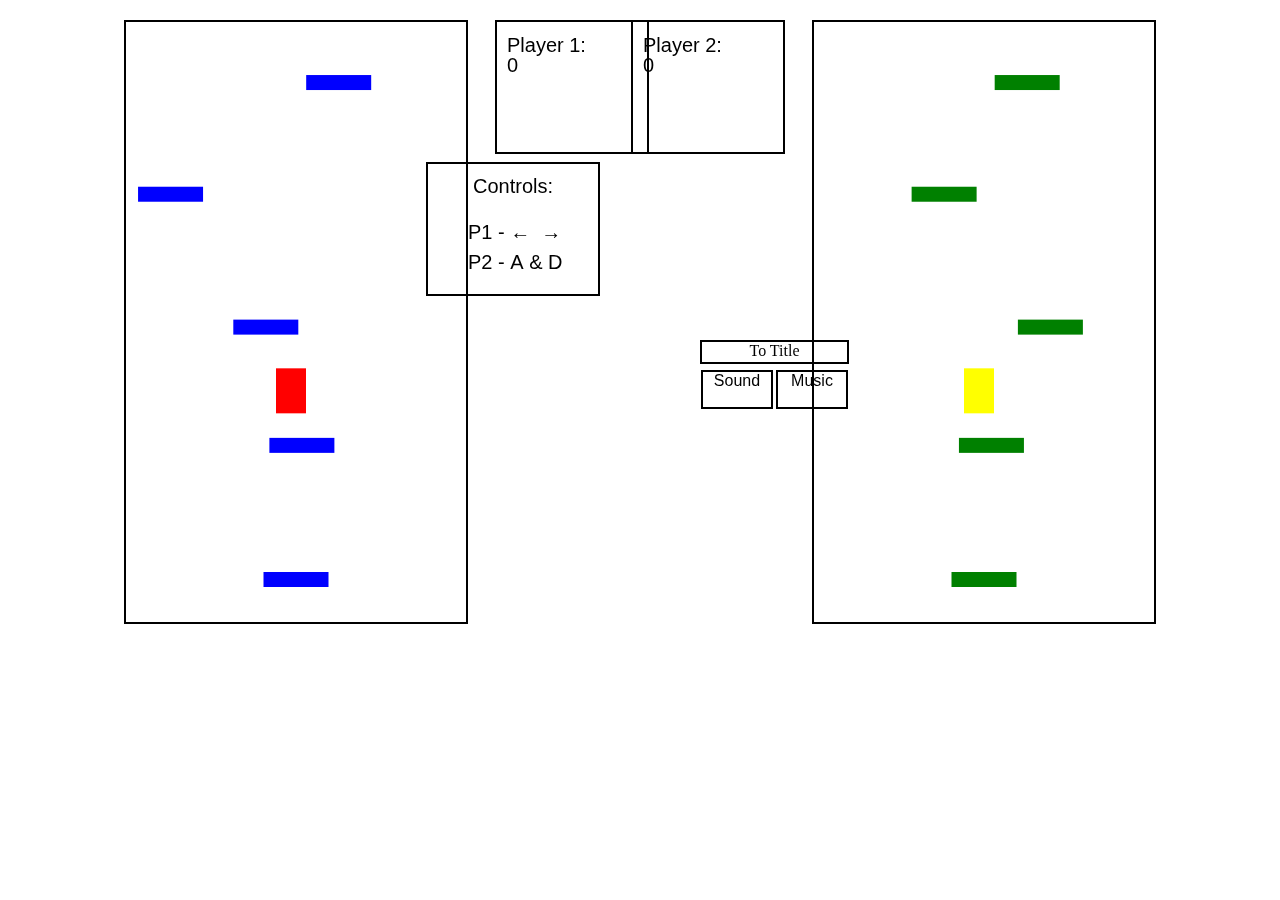
<file: Skyhop_Multi.html>
<!DOCTYPE html>
<html>
<head>
  <title>Two Player Game</title>
</head>
<body>
    <div id="player1">
        <canvas id="game1"width="340" height="600"></canvas>
    </div>
    <div id="player2">
        <canvas id="game2"width="340" height="600"></canvas>
    </div>
    <div id="score1">
        <canvas id="scoreCanvas1"width="150" height="130" ></canvas>
    </div>
    <div id="score2">
        <canvas id="scoreCanvas2"width="150" height="130" ></canvas>
    </div>
    <div id="tutorial">
        <canvas id="tutorial" ></canvas>
    </div>
    <div id="reset">
        <canvas id="resetCanvas" width="170" height="130"></canvas>
    </div>
    <div class="exit_border">
      <a href="Skyhop.html" class="exit">To Title</a>
    </div>
    <div class="option">
      <a href="#" class="sound">Sound</a>
      <a href="#" class="music">Music</a>
    </div>
  <style>
    #reset {
        position: absolute;
        width: 170px;
        height: 130px;
        top: auto;
    }
    #reset {
        right: 680px;
        border: 2px solid black;
    }
    #player1, #player2 {
        position: absolute;
        top: 20px;
        width: 340px;
        height: 600px;
    }

    #player2 {
        right: 50%;
        transform: translateX(-50%);
        border: 2px solid black;
    }

    #player1 {
        left: 50%;
        transform: translateX(50%);
        border: 2px solid black;
    }
    #score1, #score2 {
        position: absolute;
        top: 20px;
        width: 150px;
        height: 130px;
    }

    #score2 {
        left:44.7%;
        transform: translateX(-50%);
        border: 2px solid black;
    }

    #score1 {
        right: 44.7%;
        transform: translateX(50%);
        border: 2px solid black;
    }
  
    .exit_border{
      height: 20px;
      width: 145px;
      border: 2px solid;
      display: block;
      position: absolute;
      top: 340px;
      left: 700px;
    }

    .exit{
      color: black;
      text-decoration: none;
      text-align: center;
      display: block;
      padding: 0px 10px;
    }

    .option{
      text-align: center;
    }

    .sound{
      height: 35px;
      width: 68px;
      color: black;
      font-family: "Noto Sans Lao Looped", sans-serif;
      border: 2px solid;
      text-decoration: none;
      text-align: center;
      position: absolute;
      top: 370px;
      left: 701px;
    }

    .music{
      height: 35px;
      width: 68px;
      color: black;
      font-family: "Noto Sans Lao Looped", sans-serif;
      border: 2px solid;
      text-decoration: none;
      text-align: center;
      position: absolute;
      top: 370px;
      left: 776px;
    }
    
  </style>

  <script>
    const canvas1 = document.getElementById('game1');
    const context1 = canvas1.getContext('2d');
    const canvas2 = document.getElementById('game2');
    const context2 = canvas2.getContext('2d');
    const scoreCanvas1 = document.getElementById('scoreCanvas1'); 
    const scoreCanvas2 = document.getElementById('scoreCanvas2'); 

    let platformWidth = 65;
    let platformHeight = 15;
    const platformStart = canvas1.height - 50;
    const gravity = 0.33;
    const bounceVelocity = -10.5; 
    let minPlatformSpace = 90;
    let maxPlatformSpace = 120;

    let score1 = 0;
    let score2 = 0;

    
    let platforms1 = [{
      x: canvas1.width / 2 - platformWidth / 2,
      y: platformStart
    }]; 

    let platforms2 = [{
      x: canvas2.width / 2 - platformWidth / 2,
      y: platformStart
    }];

    function random(min, max) {
      return Math.random() * (max - min) + min;
    }

  
    let y = platformStart;
    while (y > 0) {
      y -= platformHeight + random(minPlatformSpace, maxPlatformSpace);
      do {
        x = random(1, canvas1.width - 1 - platformWidth);
      } while ( y > canvas1.height / 2 && Math.abs(x - canvas1.width / 2) > platformWidth / 2 );
      platforms1.push({ x, y });

     
      do {
        x = random(1, canvas2.width - 1 - platformWidth);
      } while ( y > canvas2.height / 2 && Math.abs(x - canvas2.width / 2) > platformWidth / 2 );
      platforms2.push({ x, y }); 
    }

    const player1 = {
      width: 30,
      height: 45,
      x: canvas1.width /2 - 20,
      y: platformStart - 60,
      dx: 0,
      dy: 0
    };

    const player2 = {
      width: 30,
      height: 45,
      x: canvas2.width /2 - 20,
      y: platformStart - 60,
      dx: 0,
      dy: 0
    };

    let keydown1 = false; 
    let keydown2 = false; 
    let prevPlayerY1 = player1.y; 
    let prevPlayerY2 = player2.y; 

    function tutorial() {
      const tutorial = document.getElementById('tutorial');
      const ctx = tutorial.getContext('2d');
      ctx.clearRect(0, 0, tutorial.width, tutorial.height);
      ctx.font = '17px Arial';
      ctx.fillStyle = 'black';
      ctx.fillText('CONTROLS', 40, 40);
      ctx.fillText('Player 1: \u2190 \u2192', 10, 90);
      ctx.fillText('Player 2: A  D', 120, 90); 
    }

    function displayScore() {
      const ctx1 = scoreCanvas1.getContext('2d');
      ctx1.clearRect(0, 0, scoreCanvas1.width, scoreCanvas1.height);
      ctx1.font = '20px Arial';
      ctx1.fillStyle = 'black';
      ctx1.fillText('Player 2: ', 10, 30);
      ctx1.fillText(score1, 10, 50);

      const ctx2 = scoreCanvas2.getContext('2d');
      ctx2.clearRect(0, 0, scoreCanvas2.width, scoreCanvas2.height);
      ctx2.font = '20px Arial';
      ctx2.fillStyle = 'black';
      ctx2.fillText('Player 1: ', 10, 30);
      ctx2.fillText(score2, 10, 50);
    }
    function reset() {
        const ctx = resetCanvas.getContext('2d');
        ctx.clearRect(0, 0, resetCanvas.width, resetCanvas.height);
        ctx.font = '20px Arial';
        ctx.fillStyle = 'black';
        ctx.fillText('Controls: ', 45, 29);
        ctx.fillText('P1 - \u2190  \u2192', 40, 75);
        ctx.fillText('P2 - A & D', 40, 105);

        if (player1.y > canvas1.height){
            ctx.clearRect(0, 0, resetCanvas.width, resetCanvas.height);
            ctx.fillText('Player 1 WINS!! ', 10, 50);
            ctx.font = '15px Arial';
            ctx.fillText('Press "Space" to reset ', 10, 100);
            player2.y -= 600;
            document.addEventListener('keydown', function(e) {
            if (e.which === 32) {
                resetGame();
          }
        });

        }
        else if(player2.y > canvas2.height){
            ctx.clearRect(0, 0, resetCanvas.width, resetCanvas.height);
            ctx.fillText('Player 2 WINS!! ', 10, 50);
            ctx.font = '15px Arial';
            ctx.fillText('Press "Space" to reset ',10, 100 );
            player1.y -= 600;
            document.addEventListener('keydown', function(e) {
            if (e.which === 32) {
                resetGame();
          }
        });
        }
      


    }

    function resetGame() {
      score1 = 0;
      score2 = 0;
      platformWidth = 65;
      platforms1 = [{
        x: canvas1.width / 2 - platformWidth / 2,
        y: platformStart
      }];
      platforms2 = [{
        x: canvas2.width / 2 - platformWidth / 2,
        y: platformStart
      }];
      player1.x = canvas1.width / 2  - player1.width / 2;
      player1.y = platformStart - 70;
      player1.dx = 0;
      player1.dy = 0;
      player2.x = canvas2.width / 2  - player2.width / 2;
      player2.y = platformStart - 70;
      player2.dx = 0;
      player2.dy = 0;
      y = platformStart;
      while (y > 0) {
        y -= platformHeight + random(minPlatformSpace, maxPlatformSpace);
        do {
          x = random(1, canvas1.width - 1 - platformWidth);
        } while (
          y > canvas1.height / 2 && Math.abs(x - canvas1.width / 2) > platformWidth / 2
        );
        platforms1.push({ x, y });

       
        do {
          x = random(1, canvas2.width - 1 - platformWidth);
        } while (
          y > canvas2.height / 2 && Math.abs(x - canvas2.width / 2) > platformWidth / 2
        );
        platforms2.push({ x, y }); 
      }
    }

    function loop() {
      requestAnimationFrame(loop);

      
      context1.clearRect(0, 0, canvas1.width, canvas1.height);
      player1.dy += gravity;

      if (player1.y < canvas1.height / 2 && player1.dy < 0) {
        platforms1.forEach(function(platform1) {
          platform1.y += -player1.dy;
        });

        while (platforms1[platforms1.length - 1].y > 0) {
          platforms1.push({
            x: random(25, canvas1.width - 25 - platformWidth),
            y: platforms1[platforms1.length - 1].y - (platformHeight + random(minPlatformSpace, maxPlatformSpace))
        });
        score1 += 100;  
        if (platformWidth <= 30) {
            platformWidth = 30;
        }
        else if (platformWidth >= 5) {
            platformWidth -= 0.5;
          }
          
        }
        maxPlatformSpace = Math.min(maxPlatformSpace, canvas1.height / 2);
      } 
      else {
        player1.y += player1.dy;
      }

      if (!keydown1) { 
        player1.dx = 0;
      }
      player1.x += player1.dx;

      if (player1.x + player1.width < 0) {
        player1.x = canvas1.width;
      } else if (player1.x > canvas1.width) {
        player1.x = -player1.width;
      } else if (player1.y > canvas1.height) {
        context1.font = '40px Arial';
        context1.fillStyle = 'black';
        context1.fillText('GAME OVER', canvas1.width/2 - 115, canvas1.height/2);
        context1.font = '25px Arial';
        context1.fillStyle = 'black';

        document.addEventListener('keydown', function(e) {
          if (e.which === 32) {
            resetGame();
          }
        });
      }

      context1.fillStyle = 'green';
      platforms1.forEach(function(platform1) {
        context1.fillRect(platform1.x, platform1.y, platformWidth, platformHeight);

        if (
          player1.dy > 0 &&
          prevPlayerY1 + player1.height <= platform1.y &&
          player1.x < platform1.x + platformWidth &&
          player1.x + player1.width > platform1.x &&  
          player1.y < platform1.y + platformHeight &&
          player1.y + player1.height > platform1.y
        ) {
          player1.dy = bounceVelocity;
        }
      });

      context1.fillStyle = 'yellow';
      context1.fillRect(player1.x, player1.y, player1.width, player1.height);

      prevPlayerY1 = player1.y;

      platforms1 = platforms1.filter(function(platform1) {
        return platform1.y < canvas1.height;
      });

   
      context2.clearRect(0, 0, canvas2.width, canvas2.height);
      player2.dy += gravity;

      if (player2.y < canvas2.height / 2 && player2.dy < 0) {
        platforms2.forEach(function(platform2) {
          platform2.y += -player2.dy;
        });

        while (platforms2[platforms2.length - 1].y > 0) {
          platforms2.push({
            x: random(25, canvas2.width - 25 - platformWidth),
            y: platforms2[platforms2.length - 1].y - (platformHeight + random(minPlatformSpace, maxPlatformSpace))
          });
          score2 += 100;
          if (platformWidth <= 30) {
            platformWidth = 30;
          } else if (platformWidth >= 5) {
            platformWidth -= 0.5;
          }
          
        }
        maxPlatformSpace = Math.min(maxPlatformSpace, canvas2.height / 2);
      } else {
        player2.y += player2.dy;
      }

      if (!keydown2) { 
        player2.dx = 0;
      }
      player2.x += player2.dx;
      if (player2.x + player2.width < 0) {
        player2.x = canvas2.width;
      } else if (player2.x > canvas2.width) {
        player2.x = -player2.width;
      } else if (player2.y > canvas2.height) {
        context2.font = '40px Arial';
        context2.fillStyle = 'black';
        context2.fillText('GAME OVER', canvas2.width/2 - 115, canvas2.height/2);
        context2.font = '25px Arial';
        context2.fillStyle = 'black';


        document.addEventListener('keydown', function(e) {
          if (e.which === 32) {
            resetGame();
          }
        });
      }

      context2.fillStyle = 'blue';
      platforms2.forEach(function(platform2) {
        context2.fillRect(platform2.x, platform2.y, platformWidth, platformHeight);

        if (
          player2.dy > 0 &&
          prevPlayerY2 + player2.height <= platform2.y &&
          player2.x < platform2.x + platformWidth &&
          player2.x + player2.width > platform2.x &&  
          player2.y < platform2.y + platformHeight &&
          player2.y + player2.height > platform2.y
        ) {
          player2.dy = bounceVelocity;
        }
      });

      context2.fillStyle = 'red';
      context2.fillRect(player2.x, player2.y, player2.width, player2.height);

      prevPlayerY2 = player2.y;

      platforms2 = platforms2.filter(function(platform2) {
        return platform2.y < canvas2.height;
      });
      displayScore();
      reset();
     
    }

    document.addEventListener('keydown', function (e) {
      if (e.which === 37) {
        keydown1 = true; 
        player1.dx = -4; 
      } else if (e.which === 39) { 
        keydown1 = true; 
        player1.dx = 4; 
      } else if (e.which === 65) {
        keydown2 = true;
        player2.dx = -4;
      } else if (e.which === 68) {
        keydown2 = true;
        player2.dx = 4;
      }
    });

    document.addEventListener('keyup', function (e) {
      if (e.which === 37 || e.which === 39) {
        keydown1 = false;
      } else if (e.which === 65 || e.which === 68) {
        keydown2 = false;
      }
    });

    requestAnimationFrame(loop);
  </script>
</body>
</html>
</file>
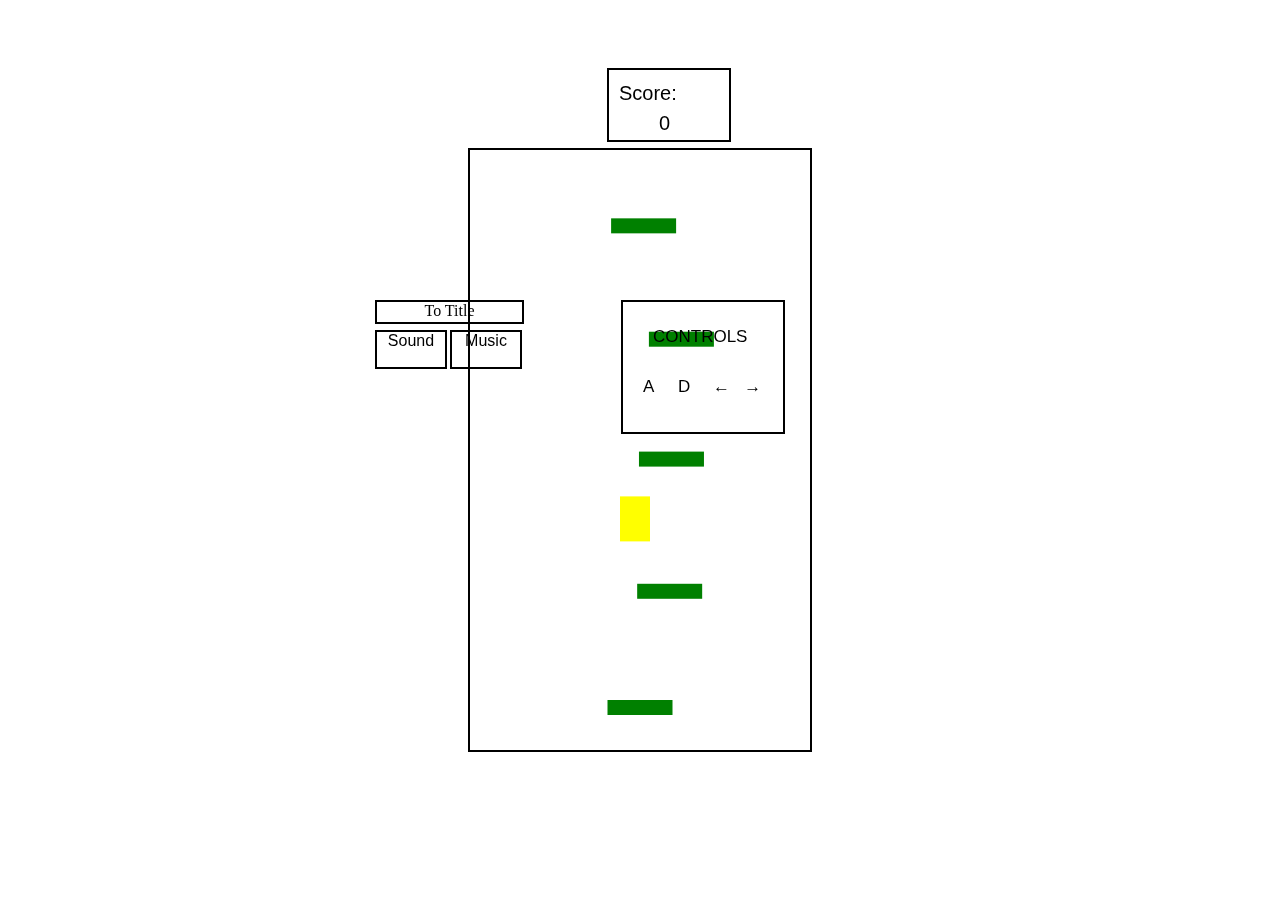
<file: Skyhop_Single.html>
<!DOCTYPE html>
<html>
<head>
  <title>JumpMania</title>
  <meta charset="UTF-8">
  <meta name="viewport" content="width=device-width, initial-scale=1.0">
  <link rel="stylesheet" type="text/css" href="Skyhop_Single.css">
</head>
<body>
  <div class="exit_border">
      <a href="Skyhop.html" class="exit">To Title</a>
  </div>
  <div class="option">
    <a href="#" class="sound">Sound</a>
    <a href="#" class="music">Music</a>
  </div>
  <canvas width="340" height="600" id="game"></canvas>
  <script src="Skyhop_Single.js"></script>
</body>
<div class="score">
  <canvas width="120" height="70" id="scoreCanvas"></canvas>
  <script src="Skyhop_Single.js"></script>
</div>
<div class="tutorial">
  <canvas width="160" height="130" id="tutorial"></canvas>
  <script src="Skyhop_Single.js"></script>
</div>
</html>
</file>
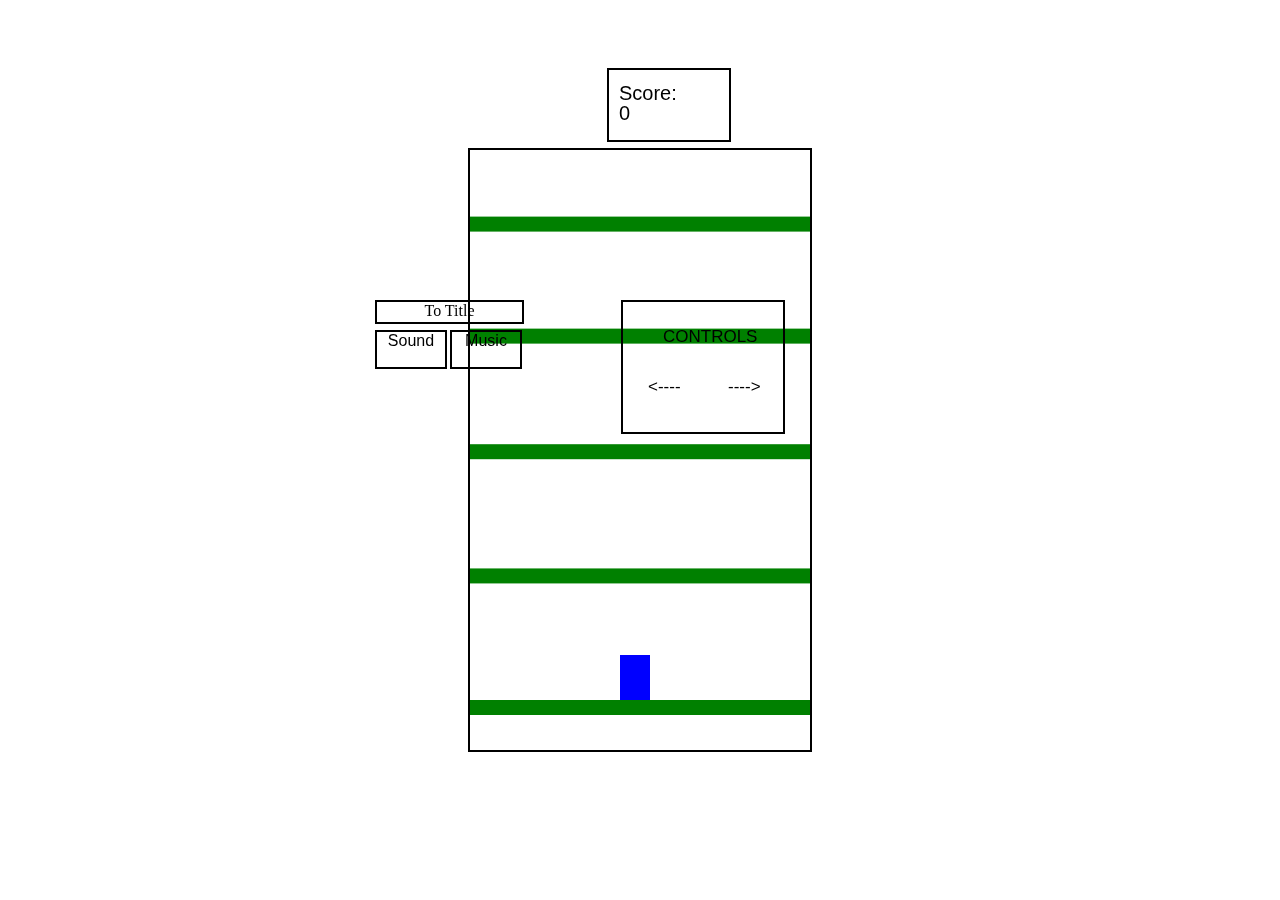
<file: Tower_Climber.html>
<!DOCTYPE html>
<html>
<head>
  <title>Tower Climber</title>
  <meta charset="UTF-8">
  <meta name="viewport" content="width=device-width, initial-scale=1.0">
  <link rel="stylesheet" type="text/css" href="Tower_Climber.css">
</head>
<body>
  <div class="exit_border">
      <a href="Tower_Climber_home.html" class="exit">To Title</a>
  </div>
<div class="option">
  <a href="#" class="sound">Sound</a>
  <a href="#" class="music">Music</a>
</div>
  <canvas width="340" height="600" id="game"></canvas>
  <script src="Tower_Climber.js"></script>
</body>
<div class="score">
  <canvas width="120" height="70" id="scoreCanvas"></canvas>
  <script src="Tower_Climber.js"></script>
</div>
<div class="tutorial">
  <canvas width="160" height="130" id="tutorial"></canvas>
  <script src="Tower_Climber.js"></script>
</div>
</html>
</file>
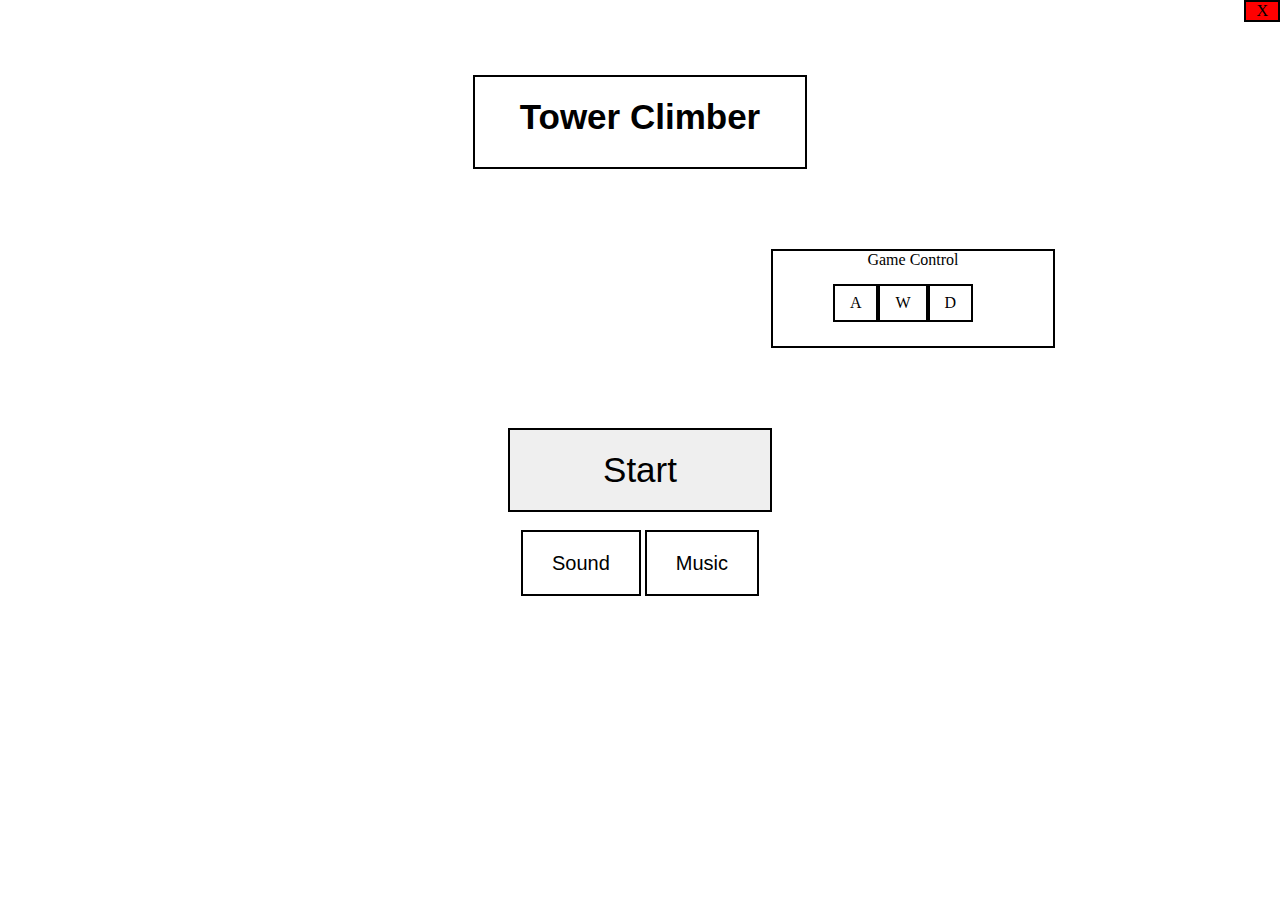
<file: Tower_Climber_home.html>
<!DOCTYPE html>
<html>

    <head>
        <meta charset="UTF-8">
        <meta name="viewport" content="width=device-width, initial-scale=1.0">
        <title>JumpMania</title>
        <link rel="stylesheet" type="text/css" href="Tower_Climber_home.css">
    </head>

    <body>
        <div class="exit_border">
            <a href="index.html" class="exit">X</a>
        </div>
        <h1 class="title">Tower Climber</h1>
            <div class="tutorial">
                <p class="text_control">Game Control</p>
            <div class="button1">
                <p class="button_A">A</p>
                <p class="button_W">W</p>
                <p class="button_D">D</p>
            </div>
            </div>
            <button id="single">
                <a href="Tower_Climber.html" id="start">Start</a>
            </button>
            <div class="option">
                <a href class="sound">Sound</a>
                <a href class="music">Music</a>
            </div>
    </body>
</html>
</file>
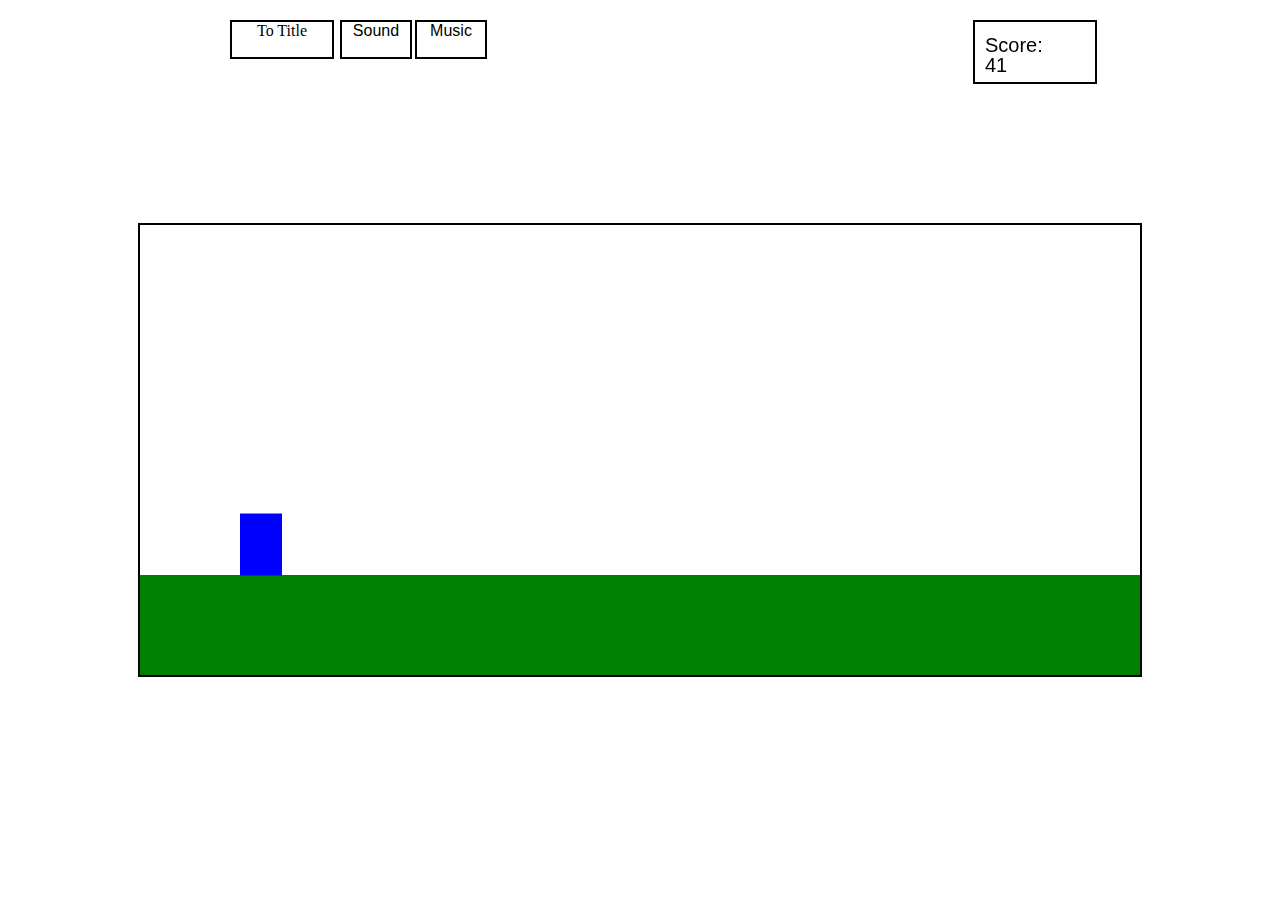
<file: Trail_Dash.html>
<!DOCTYPE html>
<html>
<head>
  <title>Basic Doodle Jump HTML Game</title>
  <meta charset="UTF-8">
  <link rel="stylesheet" type="text/css" href="Trail_Dash.css">
</head>
<body>
  <div class="exit_border">
      <a href="Trail_Dash_home.html" class="exit">To Title</a>
  </div>
  <div class="option">
    <a href="#" class="sound">Sound</a>
    <a href="#" class="music">Music</a>
  </div>
  <canvas width="1000" height="450" id="game"></canvas>
  <script src="Trail_Dash.js"></script>
</body>
  <div class="score">
    <canvas width="120" height="60" id="scoreCanvas"></canvas>
    <script src="Trail_Dash.js"></script>
  </div>
</html>
</file>
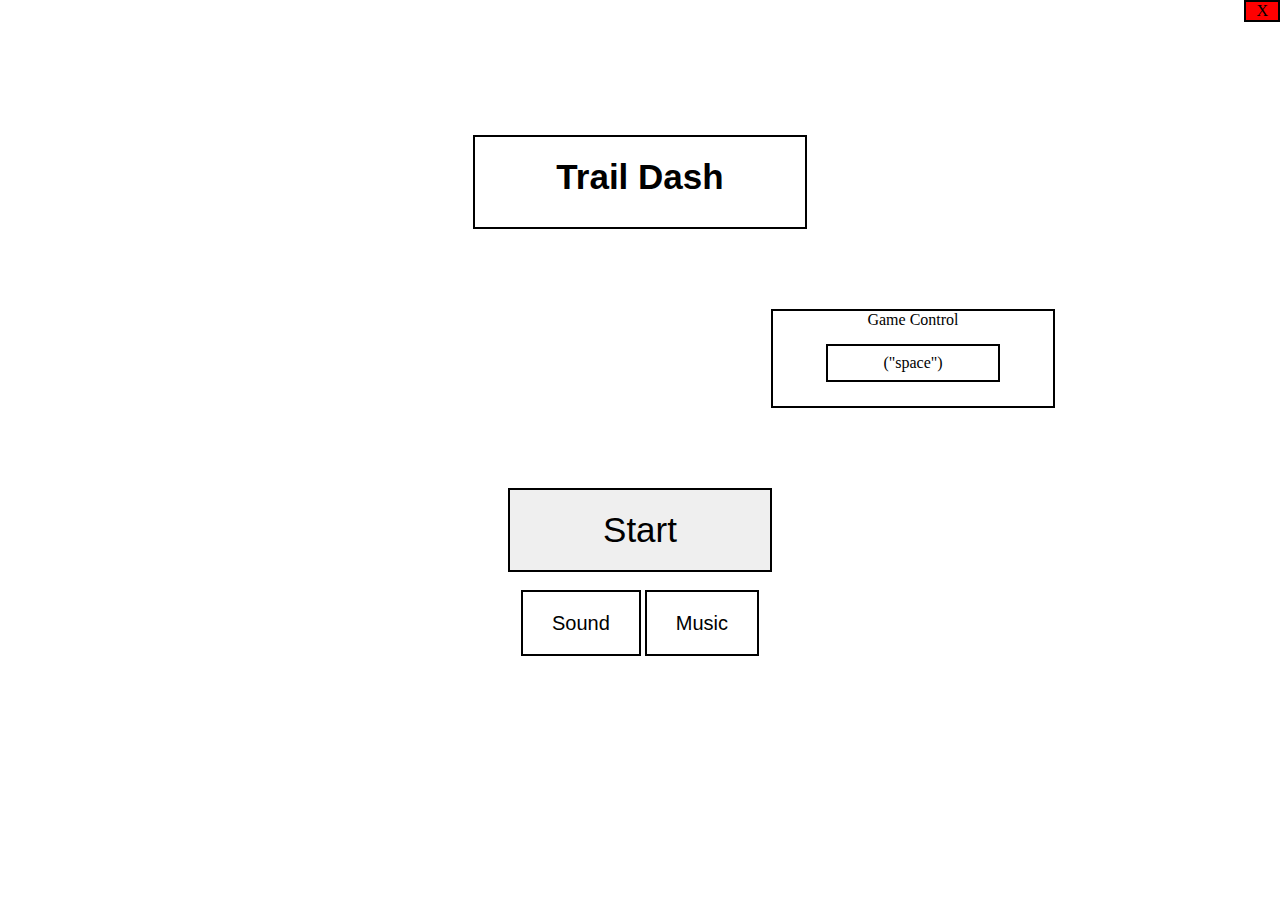
<file: Trail_Dash_home.html>
<!DOCTYPE html>
<html>

    <head>
        <meta charset="UTF-8">
        <meta name="viewport" content="width=device-width, initial-scale=1.0">
        <title>JumpMania</title>
        <link rel="stylesheet" type="text/css" href="Trail_Dash_home.css">
        <script type="text/javascript" src="Trail_Dash.js"></script>
    </head>

    <body>
        <div class="exit_border">
            <a href="index.html" class="exit">X</a>
        </div>
        <h1 class="title">Trail Dash</h1>
            <div class="tutorial">
                <p class="text_control">Game Control</p>
            <div class="button1">
                <p class="button_space">("space")</p>
            </div>
            </div>
        <div class="container">
            <button id="single">
                <a href="Trail_Dash.html" id="start">Start</a>
            </button>
            <div class="option">
                <a href class="sound">Sound</a>
                <a href class="music">Music</a>
            </div>
        </div> 
    </body>
</html>
</file>
<file: Skyhop_Single.css>
html, body {
  height: 100%;
  margin: 0;
}
body {
  display: flex;
  align-items: center;
  justify-content: center;
}
canvas {
  border: 2px solid black;
}
.score{
  position: absolute;
  top: 68px;
  right: 61vh;
}
.tutorial{
  position: absolute;
  top: 300px;
  right: 55vh; 
}
.exit_border{
  height: 20px;
  width: 145px;
  border: 2px solid;
  display: block;
  position: absolute;
  top: 300px;
  left: 375px;
}
.exit{
  color: black;
  text-decoration: none;
  text-align: center;
  display: block;
  padding: 0px 10px;
}
.option{
  text-align: center;
}
.sound{
  height: 35px;
  width: 68px;
  color: black;
  font-family: "Noto Sans Lao Looped", sans-serif;
  border: 2px solid;
  text-decoration: none;
  text-align: center;
  position: absolute;
  top: 330px;
  left: 375px;
}
.music{
  height: 35px;
  width: 68px;
  color: black;
  font-family: "Noto Sans Lao Looped", sans-serif;
  border: 2px solid;
  text-decoration: none;
  text-align: center;
  position: absolute;
  top: 330px;
  left: 450px;
}
</file>
<file: Tower_Climber.css>
html, body {
  height: 100%;
  margin: 0;
}
body {
  display: flex;
  align-items: center;
  justify-content: center;
}
canvas {
  border: 2px solid black;
}
.score{
  position: absolute;
  top: 68px;
  right: 61vh;
}
.tutorial{
  position: absolute;
  top: 300px;
  right: 55vh; 
}
.exit_border{
  height: 20px;
  width: 145px;
  border: 2px solid;
  display: block;
  position: absolute;
  top: 300px;
  left: 375px;
}
.exit{
  color: black;
  text-decoration: none;
  text-align: center;
  display: block;
  padding: 0px 10px;
}
.option{
  text-align: center;
}
.sound{
  height: 35px;
  width: 68px;
  color: black;
  font-family: "Noto Sans Lao Looped", sans-serif;
  border: 2px solid;
  text-decoration: none;
  text-align: center;
  position: absolute;
  top: 330px;
  left: 375px;
}
.music{
  height: 35px;
  width: 68px;
  color: black;
  font-family: "Noto Sans Lao Looped", sans-serif;
  border: 2px solid;
  text-decoration: none;
  text-align: center;
  position: absolute;
  top: 330px;
  left: 450px;
}
</file>
<file: Tower_Climber_home.css>
*{
  margin: 0;
  padding: 0;
}
body{
  background-color: white;
}
.exit_border{
  border: 2px solid;
  display: block;
  position: fixed;
  top: 0;
  right: 0;
}
.exit{
  color: black;
  background-color: red;
  text-decoration: none;
  text-align: center;
  display: block;
  padding: 0px 10px;
}
.title{
  height: 50px;
  width: 280px;
  text-align: center;
  font-size: 35px;
  font-family: "Jua", sans-serif;
  margin-top: 75px;
  margin-left: auto;
  margin-right: auto;
  display: block;
  border: 2px solid;
  padding: 20px 25px;
}
.tutorial{
  height: 95px;
  width: 280px;
  margin-top: 80px;
  margin-left: auto;
  margin-right: 25vh;
  margin-bottom: 80px;
  text-align: center;
  border: 2px solid;
}
.text_control{
  margin-bottom: 15px;
}
.button1{
  display: inline-flex;  
  justify-content: flex-start;
  margin-right: 20px;
}
.button2{
  display: inline-flex;
  justify-content: flex-end;
}
.button_A{
  border: 2px solid;
  padding: 8px 15px;
  margin: 0;
}
.button_W{
  border: 2px solid;
  padding: 8px 15px;
  margin: 0;
}
.button_D{
  border: 2px solid;
  padding: 8px 15px;
  margin: 0;
}
#single{
  margin-left: auto;
  margin-right: auto;
  display: block;
  border: 2px solid;
}
#start{
  color: black;
  font-family: "Noto Sans Lao Looped", sans-serif;
  font-size: 35px;
  display: block;
  text-decoration: none;
  padding: 20px 25px;
  background-image:url('#');
  background-repeat: no-repeat;
  background-position: center center;
}
#single #start{
  height: 40px;
  width: 210px;
}
.option{
  margin-top: 20px;
  text-align: center;
  padding: 20px;
}
.sound{
  color: black;
  font-family: "Noto Sans Lao Looped", sans-serif;
  font-size: 20px;
  border: 2px solid;
  text-decoration: none;
  padding: 20px 29px;
}
.music{
  color: black;
  font-family: "Noto Sans Lao Looped", sans-serif;
  font-size: 20px;
  border: 2px solid;
  text-decoration: none;
  padding: 20px 29px;
}
</file>
<file: Trail_Dash.css>
html, body {
    height: 100%;
    margin: 0;
  }
  
  body {
    display: flex;
    align-items: center;
    justify-content: center;
  }
  
  canvas {
    border: 2px solid black;
  }
  .score{
    position: absolute;
    top: 20px;
    right: 183px; 
  }
.exit_border{
  height: 35px;
  width: 100px;
  border: 2px solid;
  display: block;
  position: absolute;
  top: 20px;
  left: 230px;
}
.exit{
  color: black;
  text-decoration: none;
  text-align: center;
  display: block;
  padding: 0px 10px;
}
.option{
  text-align: center;
}
.sound{
  height: 35px;
  width: 68px;
  color: black;
  font-family: "Noto Sans Lao Looped", sans-serif;
  border: 2px solid;
  text-decoration: none;
  text-align: center;
  position: absolute;
  top: 20px;
  left: 340px;
}
.music{
  height: 35px;
  width: 68px;
  color: black;
  font-family: "Noto Sans Lao Looped", sans-serif;
  border: 2px solid;
  text-decoration: none;
  text-align: center;
  position: absolute;
  top: 20px;
  left: 415px;
}
</file>
<file: Trail_Dash_home.css>
*{
  margin: 0;
  padding: 0;
}
body{
  background-color: white;
}
.exit_border{
  border: 2px solid;
  display: block;
  position: fixed;
  top: 0;
  right: 0;
}
.exit{
  color: black;
  background-color: red;
  text-decoration: none;
  text-align: center;
  display: block;
  padding: 0px 10px;
}
.title{
  height: 50px;
  width: 280px;
  text-align: center;
  font-size: 35px;
  font-family: "Jua", sans-serif;
  margin-top: 15vh;
  margin-left: auto;
  margin-right: auto;
  display: block;
  border: 2px solid;
  padding: 20px 25px;
}
.tutorial{
  height: 95px;
  width: 280px;
  margin-top: 80px;
  margin-left: auto;
  margin-right: 25vh;
  margin-bottom: 80px;
  text-align: center;
  border: 2px solid;
}
.text_control{
  margin-bottom: 15px;
}
.button1{
  display: block;
  margin-right: auto;
}
.button_space{
  border: 2px solid;
  padding: 8px 10px;
  margin: auto;
  display: block;
  width: 150px;
}
#single{
  margin-left: auto;
  margin-right: auto;
  display: block;
  border: 2px solid;
}
#start{
  color: black;
  font-family: "Noto Sans Lao Looped", sans-serif;
  font-size: 35px;
  display: block;
  text-decoration: none;
  padding: 20px 25px;
  background-image:url('#');
  background-repeat: no-repeat;
  background-position: center center;
}
#single #start{
  height: 40px;
  width: 210px;
}
.option{
  margin-top: 20px;
  text-align: center;
  padding: 20px;
}
.sound{
  color: black;
  font-family: "Noto Sans Lao Looped", sans-serif;
  font-size: 20px;
  border: 2px solid;
  text-decoration: none;
  padding: 20px 29px;
}
.music{
  color: black;
  font-family: "Noto Sans Lao Looped", sans-serif;
  font-size: 20px;
  border: 2px solid;
  text-decoration: none;
  padding: 20px 29px;
}
</file>
